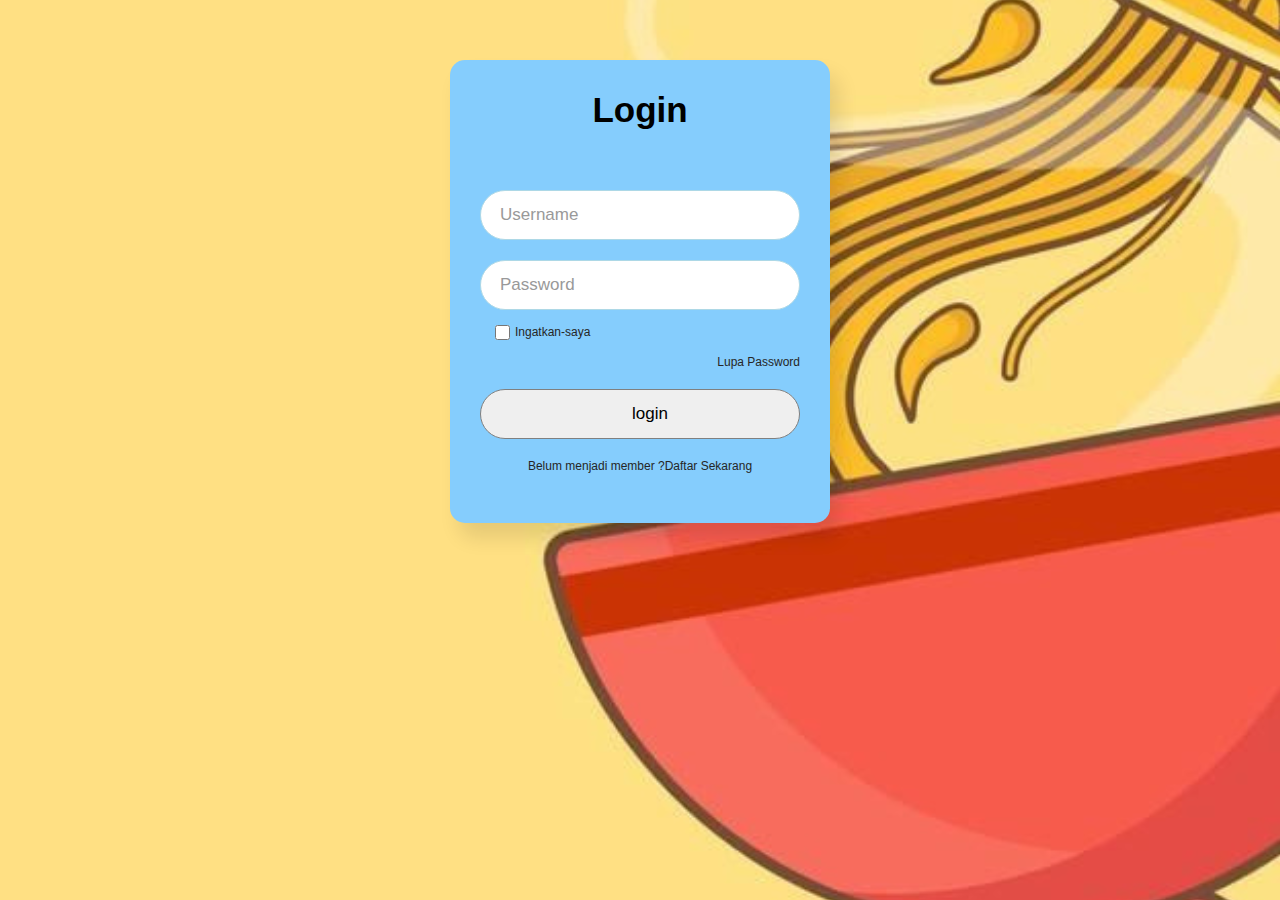
<file: login.html>
<!DOCTYPE html>
<html lang="en">
  <head>
    <meta charset="UTF-8" />
    <meta http-equiv="X-UA-Compatible" content="IE=edge" />
    <meta name="viewport" content="width=device-width, initial-scale=1.0" />
    <title>LOGIN</title>
    <link rel="stylesheet" href="/css/stylee.css" />
  </head>
  <body>
    <div class="wrapper">
      <div class="title">Login</div>
      <form action="#">
        <div class="field">
          <input type="text" required />
          <label>Username</label>
        </div>
        <div class="field">
          <input type="password" required />
          <label>Password</label>
        </div>
        <div class="content">
          <div class="checkbox">
            <input type="checkbox" id="ingatkan-saya" />
            <label for="ingatkan-saya">Ingatkan-saya</label>
          </div>
          <div class="pass-link">
            <a href="#">Lupa Password</a>
          </div>
        </div>
        <div class="field">
          <input type="submit" value="login" />
        </div>
        <div class="signup-link">
          Belum menjadi member ?<a href="#">Daftar Sekarang</a>
        </div>
      </form>
    </div>
  </body>
</html>
</file>
<file: css/stylee.css>
* {
  margin: 0;
  padding: 0;
  box-sizing: border-box;
  font-family: "Itim", sans-serif;
}

body {
  display: flex;
  justify-content: center;
  align-items: center;
  padding: 5rem 8rem;
  height: 100%;
  width: 100%;
  place-items: center;
  background: #bdcdd6;
  background-image: url(/img/warung.png);
}

::selection {
  background: #ecf0f1;
  color: #fff;
}

.wrapper {
  width: 380px;
  background: #85cdfd;
  border-radius: 15px;
  box-shadow: 9px 15px 20px rgba(0, 0, 0, 0.1);
}

.wrapper .title {
  font-size: 35px;
  font-weight: 600;
  text-align: center;
  line-height: 100px;
  color: black;
  user-select: none;
  border-radius: 15px 15px 0 0;
  background: linear-gradient(-135deg);
}

.wrapper form {
  padding: 10px 30px 50px 30px;
}
.wrapper form .field {
  height: 50px;
  width: 100%;
  margin-top: 20px;
  position: relative;
}
.wrapper form .field input {
  height: 100%;
  width: 100%;
  outline: none;
  font-size: 17px;
  padding-left: 20px;
  border: 1px solid lightblue;
  border-radius: 25px;
  transition: all 0.3s ease;
}
.wrapper form .field input:focus,
form .field input:valid {
  border-color: gray;
}
.wrapper form .field label {
  position: absolute;
  top: 50%;
  left: 20px;
  color: #999999;
  font-weight: 400;
  font-size: 17px;
  pointer-events: none;
  transform: translateY(-50%);
  transition: all 0.3s ease;
}
form .field input:focus ~ label,
form .field input:valid ~ label {
  top: 0%;
  font-size: 16px;
  color: aqua;
  background: #fff;
  transform: translateY(-50%);
}

.form content {
  display: flex;
  width: 100%;
  height: 50px;
  font-size: 16px;
  align-items: center;
  justify-content: space-around;
}
form .content .checkbox {
  display: flex;
  align-items: left;
  justify-content: left;
  margin: 15px;
}

form .pass-link {
  display: flex;
  align-items: right;
  justify-content: right;
}
form .content input {
  width: 15px;
  height: 15px;
  background: red;
}
form .content label {
  color: #262626;
  user-select: none;
  padding-left: 5px;
}
form .content .pass-link {
  color: "";
}
form .content input[type="submit"] {
  color: #fff;
  border: none;
  padding-left: 0;
  margin-top: -10px;
  font-size: 20px;
  font-weight: 500;
  cursor: pointer;
  background: linear-gradient(-135deg);
  transition: all 0.3s ease;
}
form .field input[type="submit"]:active {
  transform: scale(0.95);
}
form .signup-link {
  color: #262626;
  margin-top: 20px;
  text-align: center;
}
form .pass-link a,
form .signup-link a {
  color: #262626;
  text-decoration: none;
}

form .pass-link a:hover,
form .signup-link a:hover {
  text-decoration: underline;
}

@media (max-width: 1366px) {
  html {
    font-size: 75%;
  }
}

@media (max-width: 768px) {
  html {
    font-size: 62.5%;
  }
}

@media (max-width: 450px) {
  html {
    font-size: 55%;
  }
}
</file>
